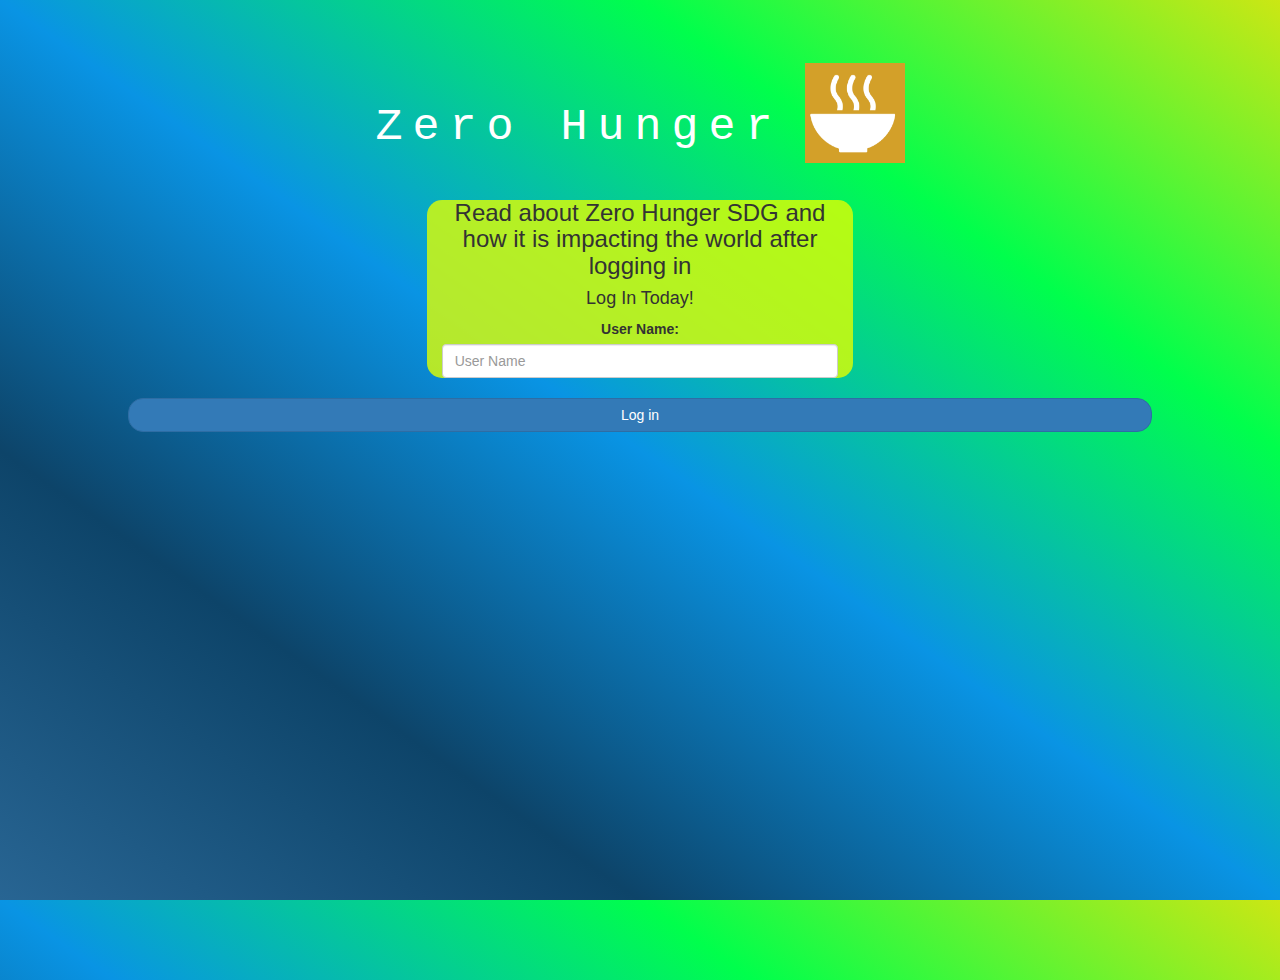
<file: index.html>
<!DOCTYPE html>
<html>
<head>
    <title>Zero Hunger</title>
<link href="https://fonts.googleapis.com/css?family=Yeon+Sung&display=swap" rel="stylesheet"><meta name="viewport" content="width=device-width, initial-scale=1">

<link rel="stylesheet" href="https://maxcdn.bootstrapcdn.com/bootstrap/3.4.0/css/bootstrap.min.css">
<script src="https://ajax.googleapis.com/ajax/libs/jquery/3.4.1/jquery.min.js"></script>
<script src="https://maxcdn.bootstrapcdn.com/bootstrap/3.4.0/js/bootstrap.min.js"></script>

<link rel="stylesheet" type="text/css" href="style.css">
<script src="script.js"></script>
</head>
<body>
    <center>
        <h1 class="header">
            Zero Hunger <sup>
                <img id="Zero" src="Screenshot 2022-10-17 at 9.47.16 PM.png">
            </sup>
        </h1>
        <div class="col-lg-4 col-md-6 col-sm-6 col-xs-11 login_div">
            <h3>Read about Zero Hunger SDG and how it is impacting the world after logging in</h3>
            <h4>Log In Today!</h4>
            <label >User Name:</label>
		  <input type="text" id="user_name" class="form-control" placeholder="User Name">
		</div>
		<br>
		<button id="login_button" class="btn btn-primary" onclick="addUser()">Log in</button>
		<br><br>
        </div>
    </center>
</body>

</head>
</html>
</file>
<file: style.css>
html, body
{
  height: 100%;
  margin: 0;
}

body
{
background-image: linear-gradient(to right top, #286593, #0d4469, #0994e4, #00ff4c, #cbe714);
}

.header
{
	color: white;font-family: 'Courier New';font-size: 45px;letter-spacing: 10px;margin-top: 80px;
}
.header img
{
	width: 80px;margin-left: -15px;
}

.login_div
{
	background: rgba(225, 255, 0, 0.8);float: none;border-radius: 15px;
}

#login_button
{
	width: 80%;border-radius: 15px;
}

.room_name
{
	cursor: pointer;
	font-size: 20px;
}


#logout
{
	font-size: 20px; float: right;
}


#output
{
	padding: 10px; width:80%;background: rgb(196, 196, 196);border-radius: 15px;
}

.input_div_room_page
{
	width: 80%;
}

.input_div label
{
	color: white;font-size: 20px;
}


.input_div_message_page
{
	position: fixed;bottom: 0px;width: 100%;background: rgba(255,255,255,0.8);
}
.input_div_message_page label
{
	color: rgb(73, 71, 71);
}
.input_div_message_page #msg
{
	width: 80%;
}
.input_div_message_page button
{
	margin-top: 15px;
	width: 50%; 
}
.color_white
{
	color: white
}

.user_tick
{
	width:20px;
}
.message_h4
{
	padding-left:5px;color:rgb(0, 0, 0);
}

#Zero
{
	width: 100px;
	height: 100px;
}
</file>
